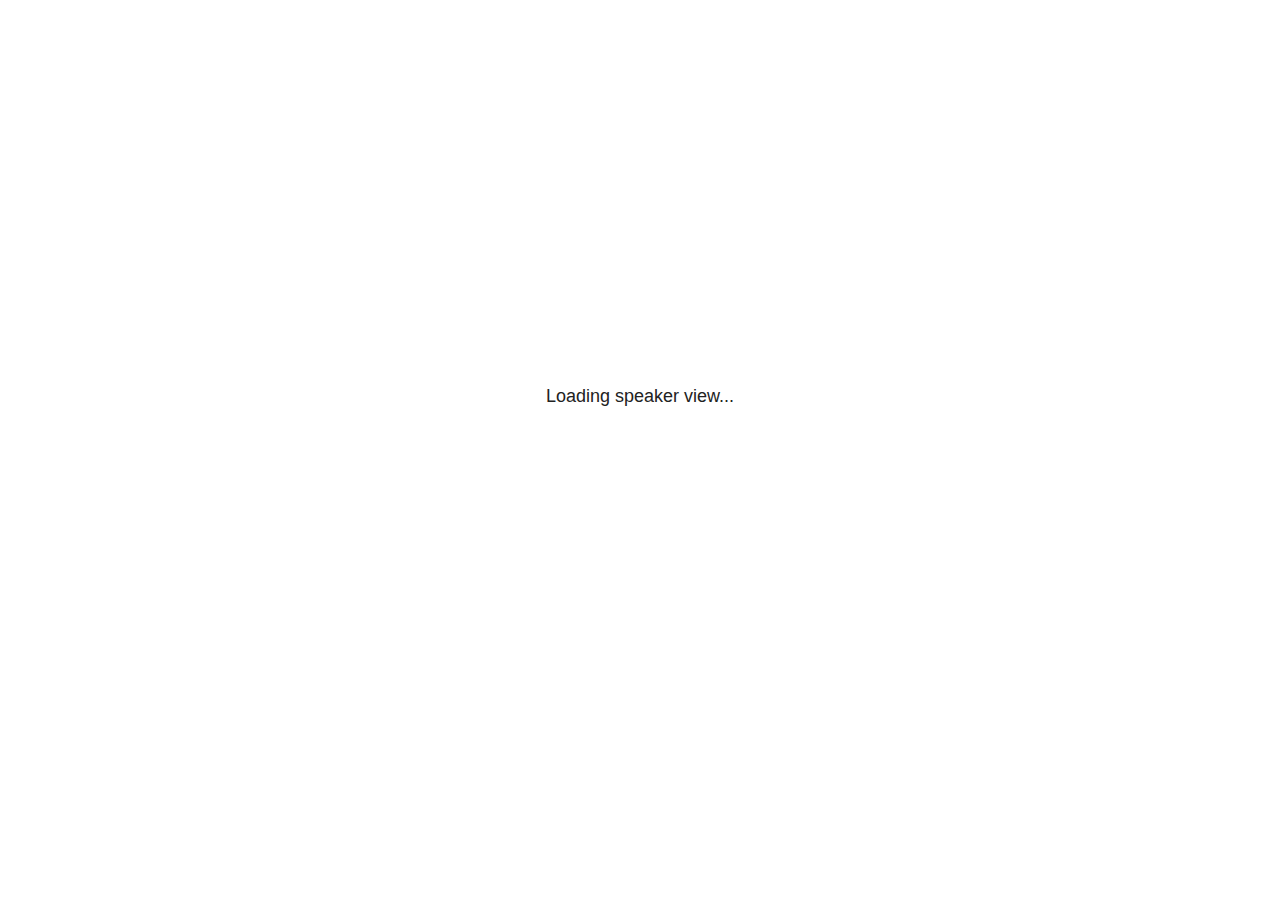
<file: isle_slide_template_files/libs/revealjs/plugin/notes/speaker-view.html>
<!--
	NOTE: You need to build the notes plugin after making changes to this file.
-->
<html lang="en">
	<head>
		<meta charset="utf-8">

		<title>reveal.js - Speaker View</title>

		<style>
			body {
				font-family: Helvetica;
				font-size: 18px;
			}

			#current-slide,
			#upcoming-slide,
			#speaker-controls {
				padding: 6px;
				box-sizing: border-box;
				-moz-box-sizing: border-box;
			}

			#current-slide iframe,
			#upcoming-slide iframe {
				width: 100%;
				height: 100%;
				border: 1px solid #ddd;
			}

			#current-slide .label,
			#upcoming-slide .label {
				position: absolute;
				top: 10px;
				left: 10px;
				z-index: 2;
			}

			#connection-status {
				position: absolute;
				top: 0;
				left: 0;
				width: 100%;
				height: 100%;
				z-index: 20;
				padding: 30% 20% 20% 20%;
				font-size: 18px;
				color: #222;
				background: #fff;
				text-align: center;
				box-sizing: border-box;
				line-height: 1.4;
			}

			.overlay-element {
				height: 34px;
				line-height: 34px;
				padding: 0 10px;
				text-shadow: none;
				background: rgba( 220, 220, 220, 0.8 );
				color: #222;
				font-size: 14px;
			}

			.overlay-element.interactive:hover {
				background: rgba( 220, 220, 220, 1 );
			}

			#current-slide {
				position: absolute;
				width: 60%;
				height: 100%;
				top: 0;
				left: 0;
				padding-right: 0;
			}

			#upcoming-slide {
				position: absolute;
				width: 40%;
				height: 40%;
				right: 0;
				top: 0;
			}

			/* Speaker controls */
			#speaker-controls {
				position: absolute;
				top: 40%;
				right: 0;
				width: 40%;
				height: 60%;
				overflow: auto;
				font-size: 18px;
			}

				.speaker-controls-time.hidden,
				.speaker-controls-notes.hidden {
					display: none;
				}

				.speaker-controls-time .label,
				.speaker-controls-pace .label,
				.speaker-controls-notes .label {
					text-transform: uppercase;
					font-weight: normal;
					font-size: 0.66em;
					color: #666;
					margin: 0;
				}

				.speaker-controls-time, .speaker-controls-pace {
					border-bottom: 1px solid rgba( 200, 200, 200, 0.5 );
					margin-bottom: 10px;
					padding: 10px 16px;
					padding-bottom: 20px;
					cursor: pointer;
				}

				.speaker-controls-time .reset-button {
					opacity: 0;
					float: right;
					color: #666;
					text-decoration: none;
				}
				.speaker-controls-time:hover .reset-button {
					opacity: 1;
				}

				.speaker-controls-time .timer,
				.speaker-controls-time .clock {
					width: 50%;
				}

				.speaker-controls-time .timer,
				.speaker-controls-time .clock,
				.speaker-controls-time .pacing .hours-value,
				.speaker-controls-time .pacing .minutes-value,
				.speaker-controls-time .pacing .seconds-value {
					font-size: 1.9em;
				}

				.speaker-controls-time .timer {
					float: left;
				}

				.speaker-controls-time .clock {
					float: right;
					text-align: right;
				}

				.speaker-controls-time span.mute {
					opacity: 0.3;
				}

				.speaker-controls-time .pacing-title {
					margin-top: 5px;
				}

				.speaker-controls-time .pacing.ahead {
					color: blue;
				}

				.speaker-controls-time .pacing.on-track {
					color: green;
				}

				.speaker-controls-time .pacing.behind {
					color: red;
				}

				.speaker-controls-notes {
					padding: 10px 16px;
				}

				.speaker-controls-notes .value {
					margin-top: 5px;
					line-height: 1.4;
					font-size: 1.2em;
				}

			/* Layout selector */
			#speaker-layout {
				position: absolute;
				top: 10px;
				right: 10px;
				color: #222;
				z-index: 10;
			}
				#speaker-layout select {
					position: absolute;
					width: 100%;
					height: 100%;
					top: 0;
					left: 0;
					border: 0;
					box-shadow: 0;
					cursor: pointer;
					opacity: 0;

					font-size: 1em;
					background-color: transparent;

					-moz-appearance: none;
					-webkit-appearance: none;
					-webkit-tap-highlight-color: rgba(0, 0, 0, 0);
				}

				#speaker-layout select:focus {
					outline: none;
					box-shadow: none;
				}

			.clear {
				clear: both;
			}

			/* Speaker layout: Wide */
			body[data-speaker-layout="wide"] #current-slide,
			body[data-speaker-layout="wide"] #upcoming-slide {
				width: 50%;
				height: 45%;
				padding: 6px;
			}

			body[data-speaker-layout="wide"] #current-slide {
				top: 0;
				left: 0;
			}

			body[data-speaker-layout="wide"] #upcoming-slide {
				top: 0;
				left: 50%;
			}

			body[data-speaker-layout="wide"] #speaker-controls {
				top: 45%;
				left: 0;
				width: 100%;
				height: 50%;
				font-size: 1.25em;
			}

			/* Speaker layout: Tall */
			body[data-speaker-layout="tall"] #current-slide,
			body[data-speaker-layout="tall"] #upcoming-slide {
				width: 45%;
				height: 50%;
				padding: 6px;
			}

			body[data-speaker-layout="tall"] #current-slide {
				top: 0;
				left: 0;
			}

			body[data-speaker-layout="tall"] #upcoming-slide {
				top: 50%;
				left: 0;
			}

			body[data-speaker-layout="tall"] #speaker-controls {
				padding-top: 40px;
				top: 0;
				left: 45%;
				width: 55%;
				height: 100%;
				font-size: 1.25em;
			}

			/* Speaker layout: Notes only */
			body[data-speaker-layout="notes-only"] #current-slide,
			body[data-speaker-layout="notes-only"] #upcoming-slide {
				display: none;
			}

			body[data-speaker-layout="notes-only"] #speaker-controls {
				padding-top: 40px;
				top: 0;
				left: 0;
				width: 100%;
				height: 100%;
				font-size: 1.25em;
			}

			@media screen and (max-width: 1080px) {
				body[data-speaker-layout="default"] #speaker-controls {
					font-size: 16px;
				}
			}

			@media screen and (max-width: 900px) {
				body[data-speaker-layout="default"] #speaker-controls {
					font-size: 14px;
				}
			}

			@media screen and (max-width: 800px) {
				body[data-speaker-layout="default"] #speaker-controls {
					font-size: 12px;
				}
			}

		</style>
	</head>

	<body>

		<div id="connection-status">Loading speaker view...</div>

		<div id="current-slide"></div>
		<div id="upcoming-slide"><span class="overlay-element label">Upcoming</span></div>
		<div id="speaker-controls">
			<div class="speaker-controls-time">
				<h4 class="label">Time <span class="reset-button">Click to Reset</span></h4>
				<div class="clock">
					<span class="clock-value">0:00 AM</span>
				</div>
				<div class="timer">
					<span class="hours-value">00</span><span class="minutes-value">:00</span><span class="seconds-value">:00</span>
				</div>
				<div class="clear"></div>

				<h4 class="label pacing-title" style="display: none">Pacing – Time to finish current slide</h4>
				<div class="pacing" style="display: none">
					<span class="hours-value">00</span><span class="minutes-value">:00</span><span class="seconds-value">:00</span>
				</div>
			</div>

			<div class="speaker-controls-notes hidden">
				<h4 class="label">Notes</h4>
				<div class="value"></div>
			</div>
		</div>
		<div id="speaker-layout" class="overlay-element interactive">
			<span class="speaker-layout-label"></span>
			<select class="speaker-layout-dropdown"></select>
		</div>

		<script>

			(function() {

				var notes,
					notesValue,
					currentState,
					currentSlide,
					upcomingSlide,
					layoutLabel,
					layoutDropdown,
					pendingCalls = {},
					lastRevealApiCallId = 0,
					connected = false,
					whitelistedWindows = [window.opener];

				var SPEAKER_LAYOUTS = {
					'default': 'Default',
					'wide': 'Wide',
					'tall': 'Tall',
					'notes-only': 'Notes only'
				};

				setupLayout();

				var connectionStatus = document.querySelector( '#connection-status' );
				var connectionTimeout = setTimeout( function() {
					connectionStatus.innerHTML = 'Error connecting to main window.<br>Please try closing and reopening the speaker view.';
				}, 5000 );
;
				window.addEventListener( 'message', function( event ) {

					// Validate the origin of this message to prevent XSS
					if( window.location.origin !== event.origin && whitelistedWindows.indexOf( event.source ) === -1 ) {
						return;
					}

					clearTimeout( connectionTimeout );
					connectionStatus.style.display = 'none';

					var data = JSON.parse( event.data );

					// The overview mode is only useful to the reveal.js instance
					// where navigation occurs so we don't sync it
					if( data.state ) delete data.state.overview;

					// Messages sent by the notes plugin inside of the main window
					if( data && data.namespace === 'reveal-notes' ) {
						if( data.type === 'connect' ) {
							handleConnectMessage( data );
						}
						else if( data.type === 'state' ) {
							handleStateMessage( data );
						}
						else if( data.type === 'return' ) {
							pendingCalls[data.callId](data.result);
							delete pendingCalls[data.callId];
						}
					}
					// Messages sent by the reveal.js inside of the current slide preview
					else if( data && data.namespace === 'reveal' ) {
						if( /ready/.test( data.eventName ) ) {
							// Send a message back to notify that the handshake is complete
							window.opener.postMessage( JSON.stringify({ namespace: 'reveal-notes', type: 'connected'} ), '*' );
						}
						else if( /slidechanged|fragmentshown|fragmenthidden|paused|resumed/.test( data.eventName ) && currentState !== JSON.stringify( data.state ) ) {

							dispatchStateToMainWindow( data.state );

						}
					}

				} );

				/**
				 * Updates the presentation in the main window to match the state
				 * of the presentation in the notes window.
				 */
				const dispatchStateToMainWindow = debounce(( state ) => {
					window.opener.postMessage( JSON.stringify({ method: 'setState', args: [ state ]} ), '*' );
				}, 500);

				/**
				 * Asynchronously calls the Reveal.js API of the main frame.
				 */
				function callRevealApi( methodName, methodArguments, callback ) {

					var callId = ++lastRevealApiCallId;
					pendingCalls[callId] = callback;
					window.opener.postMessage( JSON.stringify( {
						namespace: 'reveal-notes',
						type: 'call',
						callId: callId,
						methodName: methodName,
						arguments: methodArguments
					} ), '*' );

				}

				/**
				 * Called when the main window is trying to establish a
				 * connection.
				 */
				function handleConnectMessage( data ) {

					if( connected === false ) {
						connected = true;

						setupIframes( data );
						setupKeyboard();
						setupNotes();
						setupTimer();
						setupHeartbeat();
					}

				}

				/**
				 * Called when the main window sends an updated state.
				 */
				function handleStateMessage( data ) {

					// Store the most recently set state to avoid circular loops
					// applying the same state
					currentState = JSON.stringify( data.state );

					// No need for updating the notes in case of fragment changes
					if ( data.notes ) {
						notes.classList.remove( 'hidden' );
						notesValue.style.whiteSpace = data.whitespace;
						if( data.markdown ) {
							notesValue.innerHTML = marked( data.notes );
						}
						else {
							notesValue.innerHTML = data.notes;
						}
					}
					else {
						notes.classList.add( 'hidden' );
					}

					// Update the note slides
					currentSlide.contentWindow.postMessage( JSON.stringify({ method: 'setState', args: [ data.state ] }), '*' );
					upcomingSlide.contentWindow.postMessage( JSON.stringify({ method: 'setState', args: [ data.state ] }), '*' );
					upcomingSlide.contentWindow.postMessage( JSON.stringify({ method: 'next' }), '*' );

				}

				// Limit to max one state update per X ms
				handleStateMessage = debounce( handleStateMessage, 200 );

				/**
				 * Forward keyboard events to the current slide window.
				 * This enables keyboard events to work even if focus
				 * isn't set on the current slide iframe.
				 *
				 * Block F5 default handling, it reloads and disconnects
				 * the speaker notes window.
				 */
				function setupKeyboard() {

					document.addEventListener( 'keydown', function( event ) {
						if( event.keyCode === 116 || ( event.metaKey && event.keyCode === 82 ) ) {
							event.preventDefault();
							return false;
						}
						currentSlide.contentWindow.postMessage( JSON.stringify({ method: 'triggerKey', args: [ event.keyCode ] }), '*' );
					} );

				}

				/**
				 * Creates the preview iframes.
				 */
				function setupIframes( data ) {

					var params = [
						'receiver',
						'progress=false',
						'history=false',
						'transition=none',
						'autoSlide=0',
						'backgroundTransition=none'
					].join( '&' );

					var urlSeparator = /\?/.test(data.url) ? '&' : '?';
					var hash = '#/' + data.state.indexh + '/' + data.state.indexv;
					var currentURL = data.url + urlSeparator + params + '&postMessageEvents=true' + hash;
					var upcomingURL = data.url + urlSeparator + params + '&controls=false' + hash;

					currentSlide = document.createElement( 'iframe' );
					currentSlide.setAttribute( 'width', 1280 );
					currentSlide.setAttribute( 'height', 1024 );
					currentSlide.setAttribute( 'src', currentURL );
					document.querySelector( '#current-slide' ).appendChild( currentSlide );

					upcomingSlide = document.createElement( 'iframe' );
					upcomingSlide.setAttribute( 'width', 640 );
					upcomingSlide.setAttribute( 'height', 512 );
					upcomingSlide.setAttribute( 'src', upcomingURL );
					document.querySelector( '#upcoming-slide' ).appendChild( upcomingSlide );

					whitelistedWindows.push( currentSlide.contentWindow, upcomingSlide.contentWindow );

				}

				/**
				 * Setup the notes UI.
				 */
				function setupNotes() {

					notes = document.querySelector( '.speaker-controls-notes' );
					notesValue = document.querySelector( '.speaker-controls-notes .value' );

				}

				/**
				 * We send out a heartbeat at all times to ensure we can
				 * reconnect with the main presentation window after reloads.
				 */
				function setupHeartbeat() {

					setInterval( () => {
						window.opener.postMessage( JSON.stringify({ namespace: 'reveal-notes', type: 'heartbeat'} ), '*' );
					}, 1000 );

				}

				function getTimings( callback ) {

					callRevealApi( 'getSlidesAttributes', [], function ( slideAttributes ) {
						callRevealApi( 'getConfig', [], function ( config ) {
							var totalTime = config.totalTime;
							var minTimePerSlide = config.minimumTimePerSlide || 0;
							var defaultTiming = config.defaultTiming;
							if ((defaultTiming == null) && (totalTime == null)) {
								callback(null);
								return;
							}
							// Setting totalTime overrides defaultTiming
							if (totalTime) {
								defaultTiming = 0;
							}
							var timings = [];
							for ( var i in slideAttributes ) {
								var slide = slideAttributes[ i ];
								var timing = defaultTiming;
								if( slide.hasOwnProperty( 'data-timing' )) {
									var t = slide[ 'data-timing' ];
									timing = parseInt(t);
									if( isNaN(timing) ) {
										console.warn("Could not parse timing '" + t + "' of slide " + i + "; using default of " + defaultTiming);
										timing = defaultTiming;
									}
								}
								timings.push(timing);
							}
							if ( totalTime ) {
								// After we've allocated time to individual slides, we summarize it and
								// subtract it from the total time
								var remainingTime = totalTime - timings.reduce( function(a, b) { return a + b; }, 0 );
								// The remaining time is divided by the number of slides that have 0 seconds
								// allocated at the moment, giving the average time-per-slide on the remaining slides
								var remainingSlides = (timings.filter( function(x) { return x == 0 }) ).length
								var timePerSlide = Math.round( remainingTime / remainingSlides, 0 )
								// And now we replace every zero-value timing with that average
								timings = timings.map( function(x) { return (x==0 ? timePerSlide : x) } );
							}
							var slidesUnderMinimum = timings.filter( function(x) { return (x < minTimePerSlide) } ).length
							if ( slidesUnderMinimum ) {
								message = "The pacing time for " + slidesUnderMinimum + " slide(s) is under the configured minimum of " + minTimePerSlide + " seconds. Check the data-timing attribute on individual slides, or consider increasing the totalTime or minimumTimePerSlide configuration options (or removing some slides).";
								alert(message);
							}
							callback( timings );
						} );
					} );

				}

				/**
				 * Return the number of seconds allocated for presenting
				 * all slides up to and including this one.
				 */
				function getTimeAllocated( timings, callback ) {

					callRevealApi( 'getSlidePastCount', [], function ( currentSlide ) {
						var allocated = 0;
						for (var i in timings.slice(0, currentSlide + 1)) {
							allocated += timings[i];
						}
						callback( allocated );
					} );

				}

				/**
				 * Create the timer and clock and start updating them
				 * at an interval.
				 */
				function setupTimer() {

					var start = new Date(),
					timeEl = document.querySelector( '.speaker-controls-time' ),
					clockEl = timeEl.querySelector( '.clock-value' ),
					hoursEl = timeEl.querySelector( '.hours-value' ),
					minutesEl = timeEl.querySelector( '.minutes-value' ),
					secondsEl = timeEl.querySelector( '.seconds-value' ),
					pacingTitleEl = timeEl.querySelector( '.pacing-title' ),
					pacingEl = timeEl.querySelector( '.pacing' ),
					pacingHoursEl = pacingEl.querySelector( '.hours-value' ),
					pacingMinutesEl = pacingEl.querySelector( '.minutes-value' ),
					pacingSecondsEl = pacingEl.querySelector( '.seconds-value' );

					var timings = null;
					getTimings( function ( _timings ) {

						timings = _timings;
						if (_timings !== null) {
							pacingTitleEl.style.removeProperty('display');
							pacingEl.style.removeProperty('display');
						}

						// Update once directly
						_updateTimer();

						// Then update every second
						setInterval( _updateTimer, 1000 );

					} );


					function _resetTimer() {

						if (timings == null) {
							start = new Date();
							_updateTimer();
						}
						else {
							// Reset timer to beginning of current slide
							getTimeAllocated( timings, function ( slideEndTimingSeconds ) {
								var slideEndTiming = slideEndTimingSeconds * 1000;
								callRevealApi( 'getSlidePastCount', [], function ( currentSlide ) {
									var currentSlideTiming = timings[currentSlide] * 1000;
									var previousSlidesTiming = slideEndTiming - currentSlideTiming;
									var now = new Date();
									start = new Date(now.getTime() - previousSlidesTiming);
									_updateTimer();
								} );
							} );
						}

					}

					timeEl.addEventListener( 'click', function() {
						_resetTimer();
						return false;
					} );

					function _displayTime( hrEl, minEl, secEl, time) {

						var sign = Math.sign(time) == -1 ? "-" : "";
						time = Math.abs(Math.round(time / 1000));
						var seconds = time % 60;
						var minutes = Math.floor( time / 60 ) % 60 ;
						var hours = Math.floor( time / ( 60 * 60 )) ;
						hrEl.innerHTML = sign + zeroPadInteger( hours );
						if (hours == 0) {
							hrEl.classList.add( 'mute' );
						}
						else {
							hrEl.classList.remove( 'mute' );
						}
						minEl.innerHTML = ':' + zeroPadInteger( minutes );
						if (hours == 0 && minutes == 0) {
							minEl.classList.add( 'mute' );
						}
						else {
							minEl.classList.remove( 'mute' );
						}
						secEl.innerHTML = ':' + zeroPadInteger( seconds );
					}

					function _updateTimer() {

						var diff, hours, minutes, seconds,
						now = new Date();

						diff = now.getTime() - start.getTime();

						clockEl.innerHTML = now.toLocaleTimeString( 'en-US', { hour12: true, hour: '2-digit', minute:'2-digit' } );
						_displayTime( hoursEl, minutesEl, secondsEl, diff );
						if (timings !== null) {
							_updatePacing(diff);
						}

					}

					function _updatePacing(diff) {

						getTimeAllocated( timings, function ( slideEndTimingSeconds ) {
							var slideEndTiming = slideEndTimingSeconds * 1000;

							callRevealApi( 'getSlidePastCount', [], function ( currentSlide ) {
								var currentSlideTiming = timings[currentSlide] * 1000;
								var timeLeftCurrentSlide = slideEndTiming - diff;
								if (timeLeftCurrentSlide < 0) {
									pacingEl.className = 'pacing behind';
								}
								else if (timeLeftCurrentSlide < currentSlideTiming) {
									pacingEl.className = 'pacing on-track';
								}
								else {
									pacingEl.className = 'pacing ahead';
								}
								_displayTime( pacingHoursEl, pacingMinutesEl, pacingSecondsEl, timeLeftCurrentSlide );
							} );
						} );
					}

				}

				/**
				 * Sets up the speaker view layout and layout selector.
				 */
				function setupLayout() {

					layoutDropdown = document.querySelector( '.speaker-layout-dropdown' );
					layoutLabel = document.querySelector( '.speaker-layout-label' );

					// Render the list of available layouts
					for( var id in SPEAKER_LAYOUTS ) {
						var option = document.createElement( 'option' );
						option.setAttribute( 'value', id );
						option.textContent = SPEAKER_LAYOUTS[ id ];
						layoutDropdown.appendChild( option );
					}

					// Monitor the dropdown for changes
					layoutDropdown.addEventListener( 'change', function( event ) {

						setLayout( layoutDropdown.value );

					}, false );

					// Restore any currently persisted layout
					setLayout( getLayout() );

				}

				/**
				 * Sets a new speaker view layout. The layout is persisted
				 * in local storage.
				 */
				function setLayout( value ) {

					var title = SPEAKER_LAYOUTS[ value ];

					layoutLabel.innerHTML = 'Layout' + ( title ? ( ': ' + title ) : '' );
					layoutDropdown.value = value;

					document.body.setAttribute( 'data-speaker-layout', value );

					// Persist locally
					if( supportsLocalStorage() ) {
						window.localStorage.setItem( 'reveal-speaker-layout', value );
					}

				}

				/**
				 * Returns the ID of the most recently set speaker layout
				 * or our default layout if none has been set.
				 */
				function getLayout() {

					if( supportsLocalStorage() ) {
						var layout = window.localStorage.getItem( 'reveal-speaker-layout' );
						if( layout ) {
							return layout;
						}
					}

					// Default to the first record in the layouts hash
					for( var id in SPEAKER_LAYOUTS ) {
						return id;
					}

				}

				function supportsLocalStorage() {

					try {
						localStorage.setItem('test', 'test');
						localStorage.removeItem('test');
						return true;
					}
					catch( e ) {
						return false;
					}

				}

				function zeroPadInteger( num ) {

					var str = '00' + parseInt( num );
					return str.substring( str.length - 2 );

				}

				/**
				 * Limits the frequency at which a function can be called.
				 */
				function debounce( fn, ms ) {

					var lastTime = 0,
						timeout;

					return function() {

						var args = arguments;
						var context = this;

						clearTimeout( timeout );

						var timeSinceLastCall = Date.now() - lastTime;
						if( timeSinceLastCall > ms ) {
							fn.apply( context, args );
							lastTime = Date.now();
						}
						else {
							timeout = setTimeout( function() {
								fn.apply( context, args );
								lastTime = Date.now();
							}, ms - timeSinceLastCall );
						}

					}

				}

			})();

		</script>
	</body>
</html>
</file>
